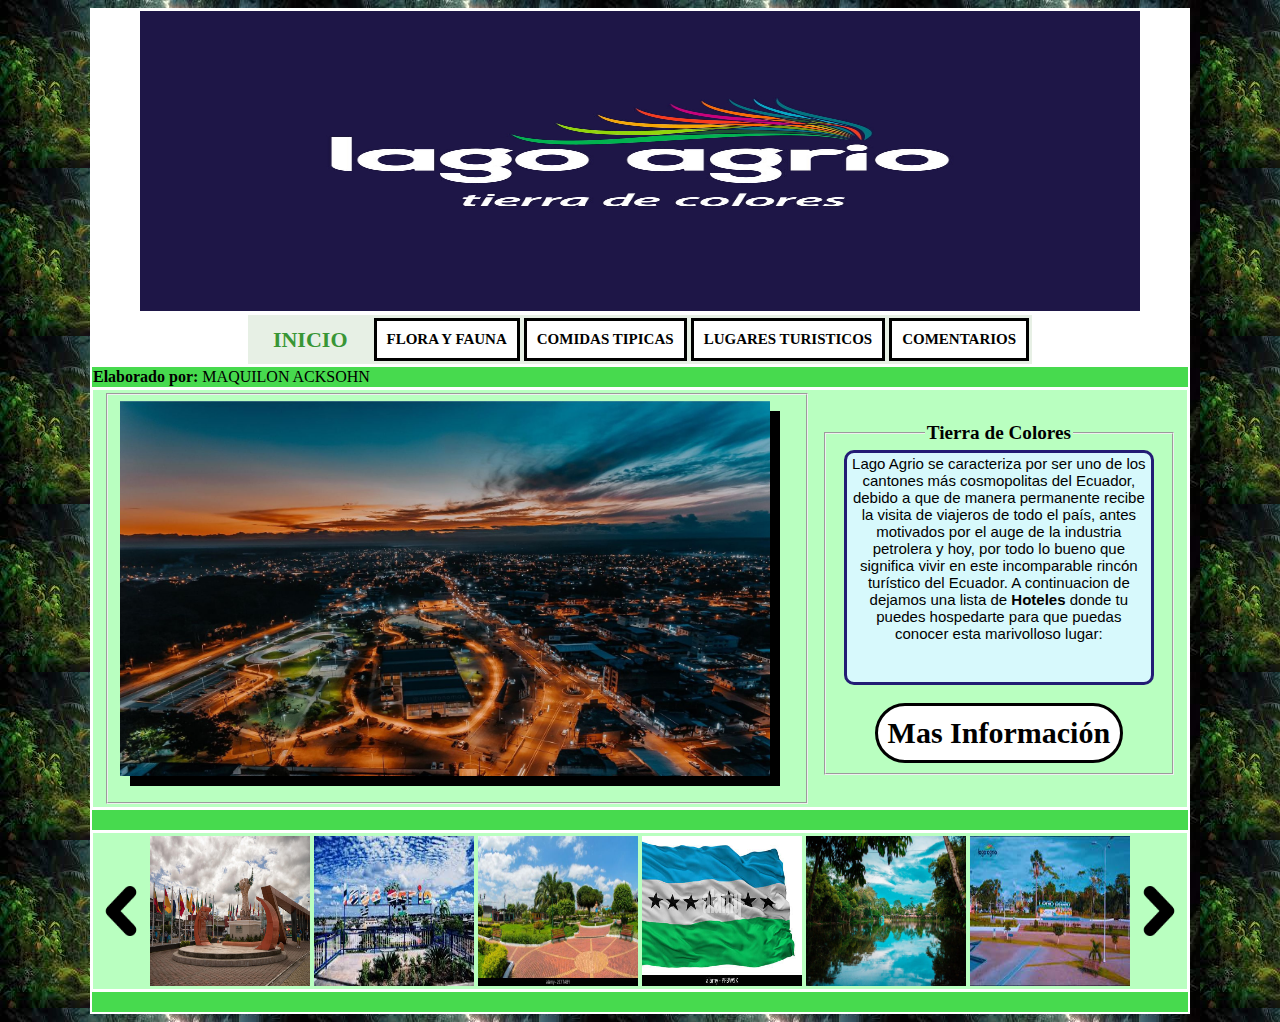
<file: index.html>
<html>
<head>
    <link rel="stylesheet" type="text/css" href="css/estilo12.css">
<title>Lago Agrio</title>
</head>
<body background="imagenes/fondo3.jfif">
    <table border = "0" align="center" width="80%" bgcolor="FFFFFF">
        <tr>
            <td colspan="8"> <center><img src="imagenes/lago.jpg"width="1000x" height="300x">  </center>

       
        </tr>
        <tr>
            <td colspan="8">
                <table border="0" bgcolor="#E7F0E5" align="center">
                    <tr> 
                        <td align="center">
                            <font size="5" class="texto3"> &nbsp; &nbsp;   INICIO    &nbsp; &nbsp;  </font>
                        </td>
                        <td align="center">
                            <a href ="flo_y_fau.html" class="btn2">FLORA Y FAUNA</a>
                        </td>
                        <td align="center">
                            <a href ="comidas.html" class="btn2">COMIDAS TIPICAS</a>
                        </td>
                        <td align="center">
                            <a href ="lu_turisticos.html" class="btn2">LUGARES TURISTICOS</a>
                        </td>
                        <td align="center">
                            <a href ="comentario.html" class="btn2">COMENTARIOS</a>
                        </td>
                    </tr>
                    
                </table>            
            </td>                
        </tr>  
        <tr>
            <td class="nada"> <p><strong>Elaborado por: </strong> MAQUILON ACKSOHN </p></td>
        </tr>
        <tr>
            <td colspan="8" align="center">
                <table border="0" width="100%" bgcolor="#B9FFC0"> 
                    
                    <tr>
                        <td>&nbsp;</td>
                        <td>
                            <fieldset>
                                <img src="imagenes/atardeser.jfif" class="img2">
                                <br>
                                <p></p>
                            </fieldset>
                        </td>
                        <td>&nbsp;</td>
                        <td>
                            <fieldset>
                                <legend align="center"><b> <big>Tierra de Colores </big>  </b> </legend>
                                <p class="texto2">Lago Agrio se caracteriza por ser uno de los cantones más cosmopolitas del Ecuador, debido a que de manera permanente recibe la visita de viajeros de todo el país, antes motivados por el auge de la industria petrolera y hoy, por todo lo bueno que significa vivir en este incomparable rincón turístico del Ecuador. A continuacion de dejamos una lista de <b>Hoteles</b>  donde tu puedes hospedarte para que puedas conocer esta marivolloso lugar:</p>
                                <br>
                                <center><a href ="hoteles.html" class="btn1">Mas Información</a> </center>
                               
                            </fieldset>
                        </td>
                        <td>&nbsp;</td>
                    </tr>
                </table>
                    
                    
            </td>
        </tr>
        <tr>
            <td class="nada">&nbsp;</td>
        </tr>
        <tr >
            <td colspan="2">
            <table border="0" width="100%" bgcolor="#B9FFC0">
                <tr>
                    <td><center> <img src="imagenes/flechaIzquii.png" width="50x" height="50x"> </center></td>

                    <td><center> <img src="imagenes/imagen1.jpg" width="160x" height="150x"> </center></td>
           
                    <td><center> <img src="imagenes/imagen2.jfif" width="160x" height="150x"> </center></td>
            
                   <td><center><img src="imagenes/imagen3.jpg" width="160x" height="150x"> </center></td>
            
                   <td><center> <img src="imagenes/imagen4.jpg" width="160x" height="150x"> </center></td>
            
                   <td><center> <img src="imagenes/imagen5.jpg" width="160x" height="150x"> </center></td>
           
                   <td> <center><img src="imagenes/imagen6.jfif" width="160x" height="150x"> </center></td>

                   <td><center> <img src="imagenes/flechaDeree.png" width="50x" height="50x"> </center></td>
              </tr>
            
            </table>
            </td>
        </tr>
        <tr>
            <td class="nada">&nbsp;</td>
        </tr>
    </table>
</body>
</html>
</file>
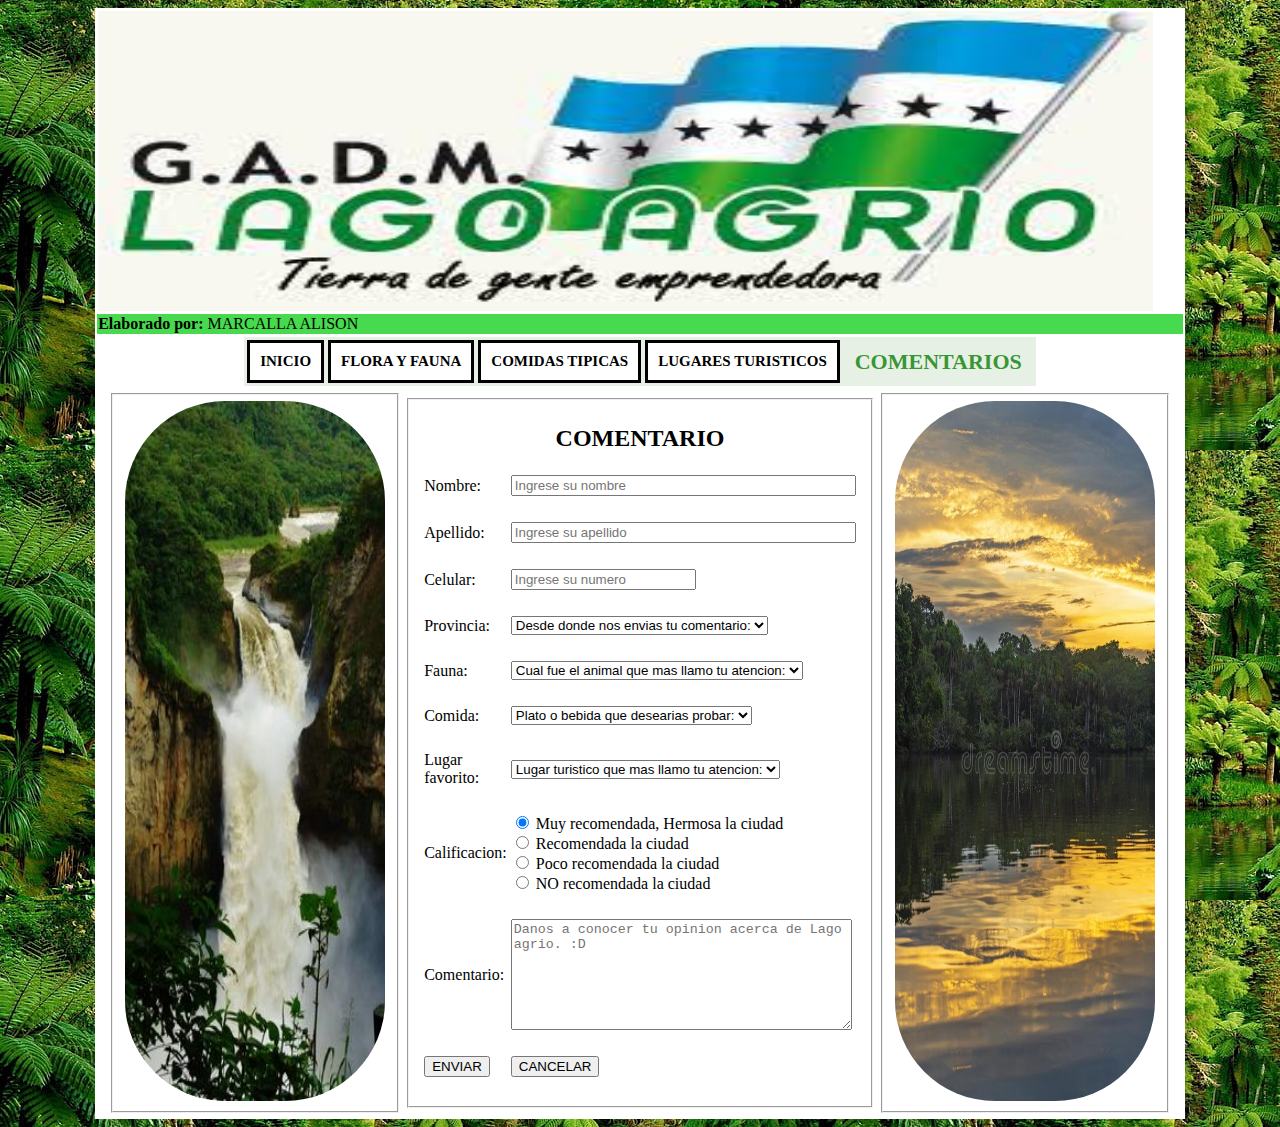
<file: comentario.html>
<html>
<head>
    <link rel="stylesheet" type="text/css" href="css/estilo12.css">
<title>Lago Agrio</title>
</head>
<body background="imagenes/fondo2.jpg">
    <table border = "0" align="center" width="80%" bgcolor="FFFFFF">
        <tr>
            <td colspan="8"><img src="imagenes/fondoLAGO.jfif" width="1055x" height="300x">  </td>
       
        </tr>
        <tr>
            <td class="nada"> <p><strong>Elaborado por: </strong> MARCALLA ALISON </p></td>
        </tr>
        <tr>
            <td colspan="8">
                <table border="0" bgcolor="#E7F0E5" align="center">
                    <tr> 
                        <td align="center">
                            <a href ="index.html" class="btn2">INICIO</a>
                        </td>
                        <td align="center">
                            <a href ="flo_y_fau.html" class="btn2">FLORA Y FAUNA</a>
                        </td>
                        <td align="center">
                            <a href ="comidas.html" class="btn2">COMIDAS TIPICAS</a>
                        </td>
                        <td align="center">
                            <a href ="lu_turisticos.html" class="btn2">LUGARES TURISTICOS</a>
                        </td>
                        <td align="center">
                            <font size="5" class="texto3">&nbsp;   COMENTARIOS   &nbsp; </font>
                         </td>         
                    </tr>             
                </table>            
            </td>                
        </tr>  
        <tr>
            <td colspan="8">
                <table border="0">
                    <tr>
                        <td>&nbsp;</td>
                        <td> 
                            <fieldset> 
                                <img src="imagenes/cascada.jpg"  align="center" class="img3">
                                <br>
                        </fieldset>
                       </td>
                       
                       <td>
                        <fieldset>
                            <form action="index.html" method="post">
                            <legend align="center"><h2>COMENTARIO </h2> </legend>
                            <table>
                                
                                <tr>
                                    <td>Nombre:</td> 
                                    <td><input type="text" name="nombre" maxlength="20" size="40" placeholder="Ingrese su nombre"> </td>
                                </tr>
                                <tr>
                                    <td>&nbsp;</td>
                                </tr>
                                <tr>
                                    <td>Apellido:</td> 
                                    <td><input type="text" name="apellido" maxlength="20" size="40" placeholder="Ingrese su apellido"> </td>
                                </tr>
                                <tr>
                                    <td>&nbsp;</td>
                                </tr>
                                <tr>
                                    <td>Celular:</td> 
                                    <td><input type="number" name="celular" maxlength="10" size="30" placeholder="Ingrese su numero"> </td>
                                </tr>
                                <tr>
                                    <td>&nbsp;</td>
                                </tr>
                                <tr>
                                    <td>Provincia:</td>
                                    <td> <select name="provincia" id="provincia">
                                        <option value="comentario"> Desde donde nos envias tu comentario: </option>
                                        <option value="sucumbios"> Sucumbios </option>
                                        <option value="cotopaxi"> Cotopaxi </option>
                                        <option value="pichincha"> Pichincha </option>
                                        <option value="guayas"> Guayas </option>
                                        <option value="elcoca"> El Coca </option>
                                        <option value="Bolivar"> Bolivar </option>
                                        <option value="manabi"> Manabi </option>
                                    </select> 
                                </td>
                                </tr>
                                <tr>
                                    <td>&nbsp;</td>
                                </tr>
                                <tr>
                                    <td>Fauna:</td>
                                    <td> <select name="animal" id="animal">
                                        <option value="comentario"> Cual fue el animal que mas llamo tu atencion: </option>
                                        <option value="gucamayo"> Guacamayo rojo </option>
                                        <option value="delfin"> Delfin rosado </option>
                                        <option value="tucan"> Tucan </option>
                                        <option value="caiman"> Caiman negro </option>
                                        <option value="anaconda"> Anaconda verde </option>
                                        <option value="guatusa"> Guatusa </option>
                                        <option value="tortuga"> Tortuga matamata </option>
                                        <option value="mono"> Mono ardilla </option>
                                        <option value="tapir"> Tapir </option>
                                    </select> 
                                </td>
                                </tr>
                                <tr>
                                    <td>&nbsp;</td>
                                </tr>
                                <tr>
                                    <td>Comida:</td>
                                    <td> <select name="alimento" id="alimento">
                                        <option value="comentario3"> Plato o bebida que desearias probar: </option>
                                        <option value="mayones"> Pinchos de mayones</option>
                                        <option value="maito"> Maito de pescado </option>
                                        <option value="chonta"> Chica de chonta </option>
                                        <option value="sinchicara"> Sinchicara </option>
                                        <option value="casabe"> Casabe de yuca </option>
                                    </select> 
                                </td>
                                </tr>
                                <tr>
                                    <td>&nbsp;</td>
                                </tr>
                                <tr>
                                    <td>Lugar favorito:</td>
                                    <td> <select name="lugar" id="lugar">
                                        <option value="comentario4"> Lugar turistico que mas llamo tu atencion: </option>
                                        <option value="perla"> Parque perla</option>
                                        <option value="juventud"> Parque de la juventud </option>
                                        <option value="ecologico"> Parque ecologico </option>
                                        <option value="recreativo"> Parque recreativo Nueva Loja </option>
                                        <option value="aguarico"> Rio aguarico </option>
                                    </select> 
                                </td>
                                </tr>
                                <tr>
                                    <td>&nbsp;</td>
                                </tr>
                                <tr>
                                    <td>Calificacion: </td>
                                    <td><input type="radio" name="re" value="ciudad" checked> Muy recomendada, Hermosa la ciudad  <br> 
                                        <input type="radio" name="re" value="ciudad"> Recomendada la ciudad <br>
                                        <input type="radio" name="re" value="ciudad"> Poco recomendada la ciudad <br>
                                        <input type="radio" name="re" value="ciudad"> NO recomendada la ciudad
                                    </td>
                                </tr>
                                <tr>
                                    <td>&nbsp;</td>
                                </tr>
                                <tr>
                                    <td>Comentario:</td>
                                    <td><textarea name="comentario" value="comenrario" cols="40" rows="7" placeholder="Danos a conocer tu opinion acerca de Lago agrio. :D"></textarea> </td>
                                </tr>
                                <tr>
                                    <td>&nbsp;</td>
                                </tr>
                                <tr>
                                   <td> <a href="https://www.facebook.com/gadmlagoagrio" target="_blank"><input type="button" value="ENVIAR" name="Enviar"> </a> </td> 
                                    <td> <input type="reset" value="CANCELAR" name="Cancelar"> </td>
                                </tr>
                                
                            </table>
                        </form>
                        </fieldset>
                        </td>

                        <td>
                            <fieldset>
                                <img src="imagenes/paisaje2.jpg"   align="center" class="img3">
                                <br>
                            </fieldset>
                         </td>
                       <td>&nbsp;</td>
                    </tr>
                </table>
            </td>
        </tr>       
    </table>     
</body>
</html>
</file>
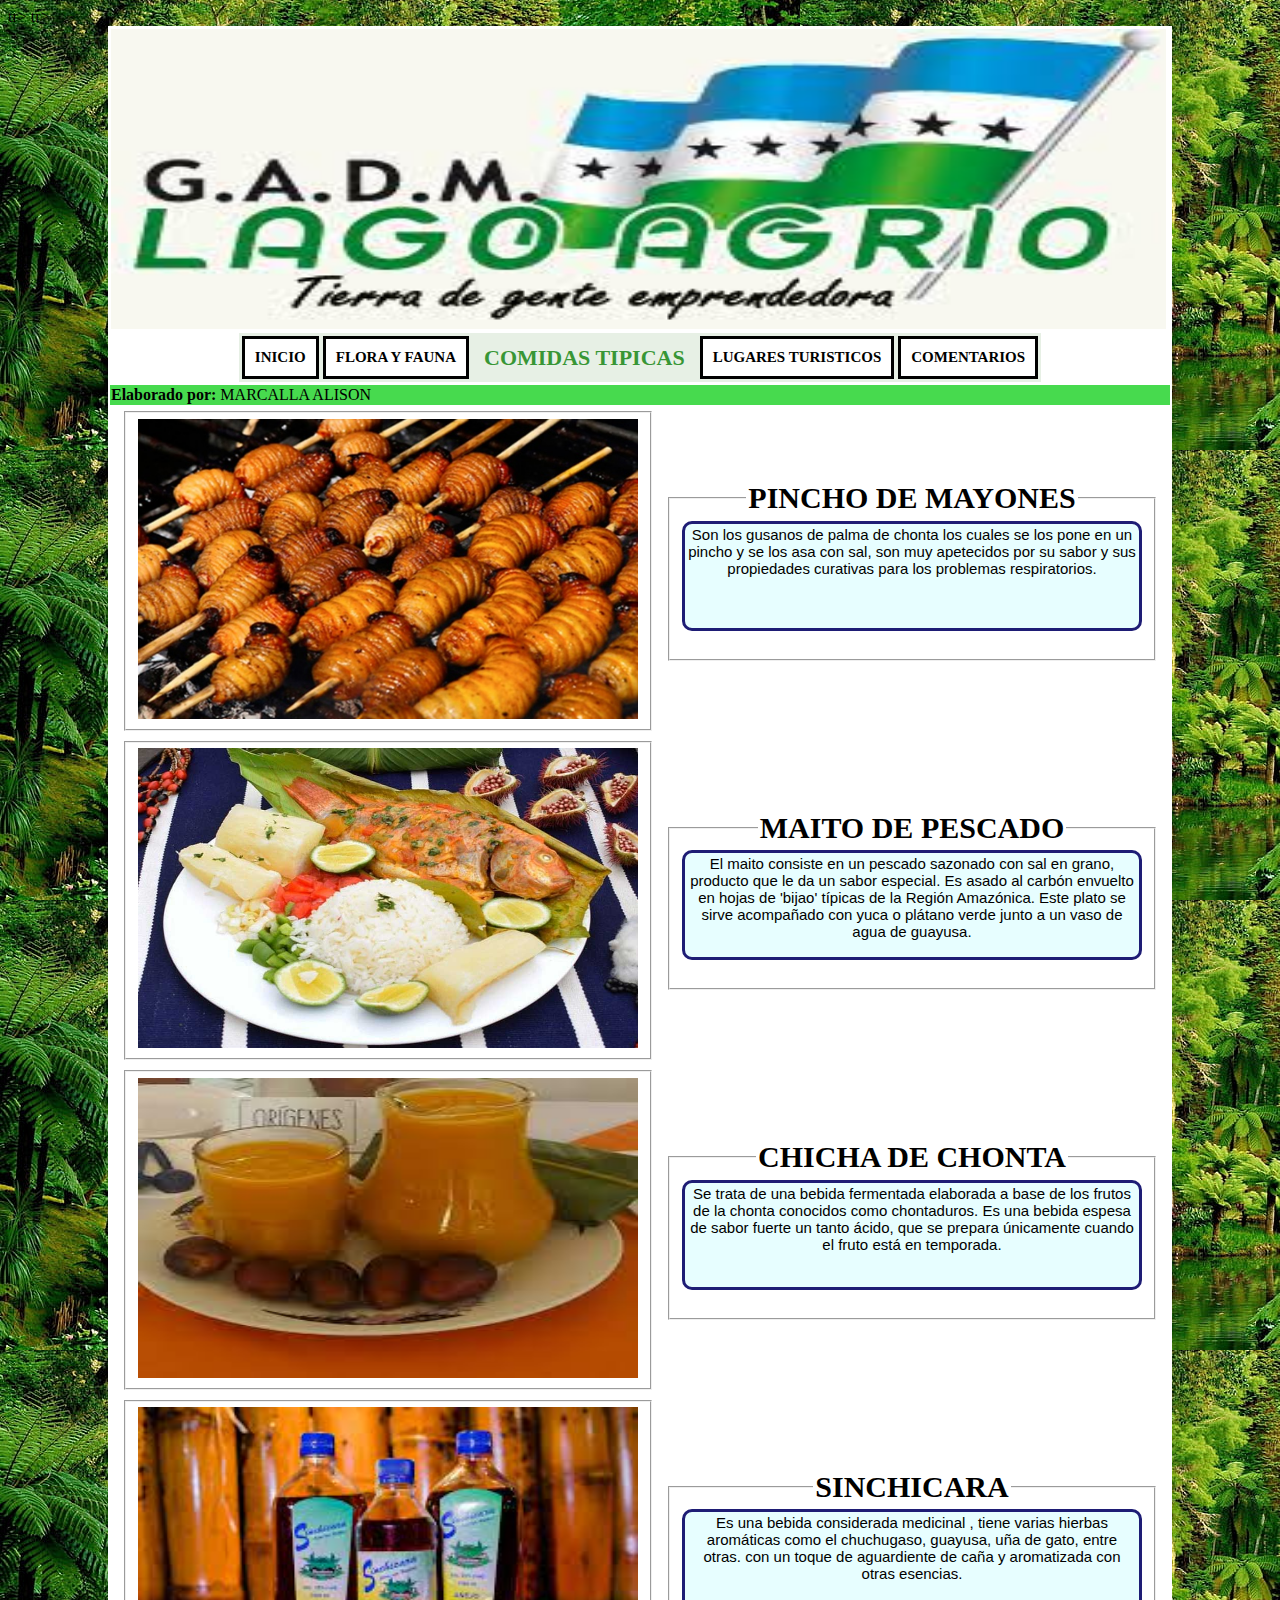
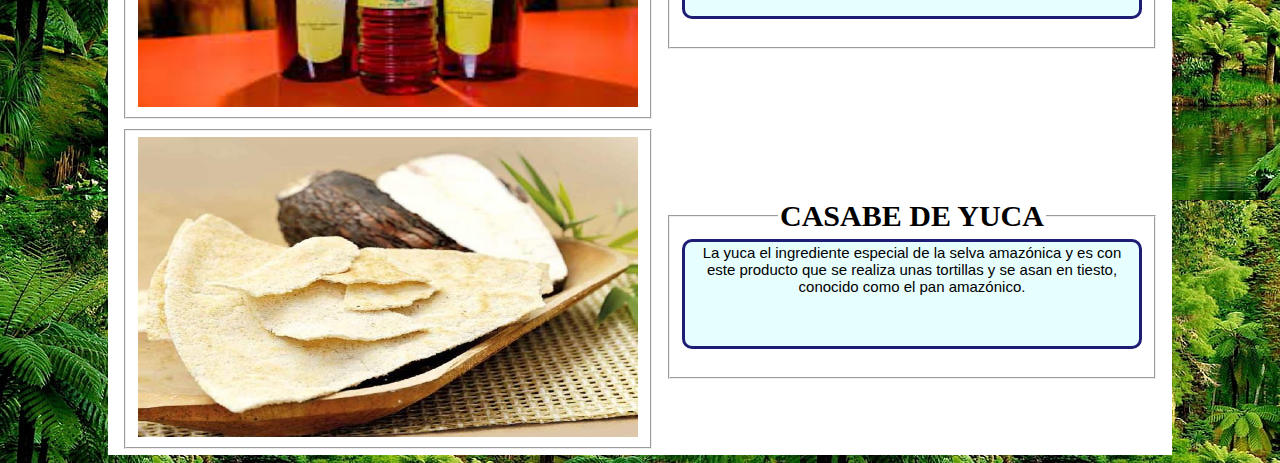
<file: comidas.html>
<html>
<head>
    <link rel="stylesheet" type="text/css" href="css/estilo12.css">
<title>Lago Agrio</title>
</head>
<body background="imagenes/fondo2.jpg">
    <table border = "0" align="center" width="80%" bgcolor="FFFFFF">
        <tr>
            <td colspan="8"><img src="imagenes/fondoLAGO.jfif" width="1055x" height="300x"> </td>
       
        </tr>
        <tr>
            <td colspan="8">
                <table border="0" bgcolor="#E7F0E5" align="center">
                    <tr> 
                        <td align="center">
                            <a href ="index.html" class="btn2">INICIO</a>
                        </td>
                        <td align="center">
                            <a href ="flo_y_fau.html" class="btn2">FLORA Y FAUNA</a>
                        </td>
                        <td align="center">
                            <font size="5" class="texto3">&nbsp;      COMIDAS TIPICAS     &nbsp; </font>
                         </td>
                        <td align="center">
                            <a href ="lu_turisticos.html" class="btn2">LUGARES TURISTICOS</a>
                        </td>
                        <td align="center">
                            <a href ="comentario.html" class="btn2">COMENTARIOS</a>
                        </td>
                    </tr>
                </table>            
            </td>                
        </tr>  
        <tr>
            <td class="nada"> <p><strong>Elaborado por: </strong> MARCALLA ALISON </p></td>
        </tr>
        <tr>
            <td colspan="8" align="center">
                <table border="0" width="100%" > 
                    <tr>
                        <td>&nbsp;</td>
                        <td>
                            <fieldset>
                                <img src="imagenes/Mayones.jpg" width="500x" height="300x">
                                <br>
                            </fieldset>
                        </td>
                        <td>&nbsp;</td>
                        <td>
                            <fieldset>
                                <legend align="center" class="tamano"> <b> PINCHO DE MAYONES</b></legend>
                                <p class="texto5">Son los gusanos de palma de chonta los cuales se los pone en un pincho y se los asa con sal, son muy apetecidos por su sabor y sus propiedades curativas para los problemas respiratorios.</p>
                                <br>
                            </fieldset>
                        </td>
                        <td>&nbsp;</td>
                    </tr>
                </table>
            </td>
        </tr>
        <tr>
            <td colspan="8" align="center">
                <table border="0" width="100%" > 
                    <tr>
                        <td>&nbsp;</td>
                        <td>
                            <fieldset>
                                <img src="imagenes/maito.jpg" width="500x" height="300x">
                                <br>
                            </fieldset>
                        </td>
                        <td>&nbsp;</td>
                        <td>
                            <fieldset>
                                <legend align="center" class="tamano"> <b>MAITO DE PESCADO</b></legend>
                                <p class="texto5">El maito consiste en un pescado sazonado con sal en grano, producto que le da un sabor especial. Es asado al carbón envuelto en hojas de 'bijao' típicas de la Región Amazónica. Este plato se sirve acompañado con yuca o plátano verde junto a un vaso de agua de guayusa.</p>
                                <br>
                            </fieldset>
                        </td>
                        <td>&nbsp;</td>
                    </tr>
                </table>
            </td>
        </tr>
        <tr>
            <td colspan="8" align="center">
                <table border="0" width="100%" > 
                    <tr>
                        <td>&nbsp;</td>
                        <td>
                            <fieldset>
                                <img src="imagenes/Chichadechonta.jfif" width="500x" height="300x">
                                <br>
                            </fieldset>
                        </td>
                        <td>&nbsp;</td>
                        <td>
                            <fieldset>
                                <legend align="center" class="tamano"> <b>CHICHA DE CHONTA</b></legend>
                                <p class="texto5">Se trata de una bebida fermentada elaborada a base de los frutos de la chonta conocidos como chontaduros. Es una bebida espesa de sabor fuerte un tanto ácido, que se prepara únicamente cuando el fruto está en temporada. </p>
                                <br>
                            </fieldset>
                        </td>
                        <td>&nbsp;</td>
                    </tr>
                </table>
            </td>
        </tr>
        tr>
            <td colspan="8" align="center">
                <table border="0" width="100%" > 
                    <tr>
                        <td>&nbsp;</td>
                        <td>
                            <fieldset>
                                <img src="imagenes/sinchicara.jfif" width="500x" height="300x">
                                <br>
                            </fieldset>
                        </td>
                        <td>&nbsp;</td>
                        <td>
                            <fieldset>
                                <legend align="center" class="tamano"> <b>SINCHICARA</b></legend>
                                <p class="texto5"> Es una bebida considerada medicinal , tiene varias hierbas aromáticas como el chuchugaso, guayusa, uña de gato, entre otras. con un toque de aguardiente de caña y aromatizada con otras esencias.</p>
                                <br>
                            </fieldset>
                        </td>
                        <td>&nbsp;</td>
                    </tr>
                </table>
            </td>
        </tr>
        tr>
            <td colspan="8" align="center">
                <table border="0" width="100%" > 
                    <tr>
                        <td>&nbsp;</td>
                        <td>
                            <fieldset>
                                <img src="imagenes/casabedeyuca.jpg" width="500x" height="300x">
                                <br>
                            </fieldset>
                        </td>
                        <td>&nbsp;</td>
                        <td>
                            <fieldset>
                                <legend align="center" class="tamano"> <b>CASABE DE YUCA</b></legend>
                                <p class="texto5">La yuca el ingrediente especial de la selva amazónica y es con este producto que se realiza unas tortillas y se asan en tiesto, conocido como el pan amazónico.</p>
                                <br>
                            </fieldset>
                        </td>
                        <td>&nbsp;</td>
                    </tr>
                </table>
            </td>
        </tr>
</body>
</html>
</file>
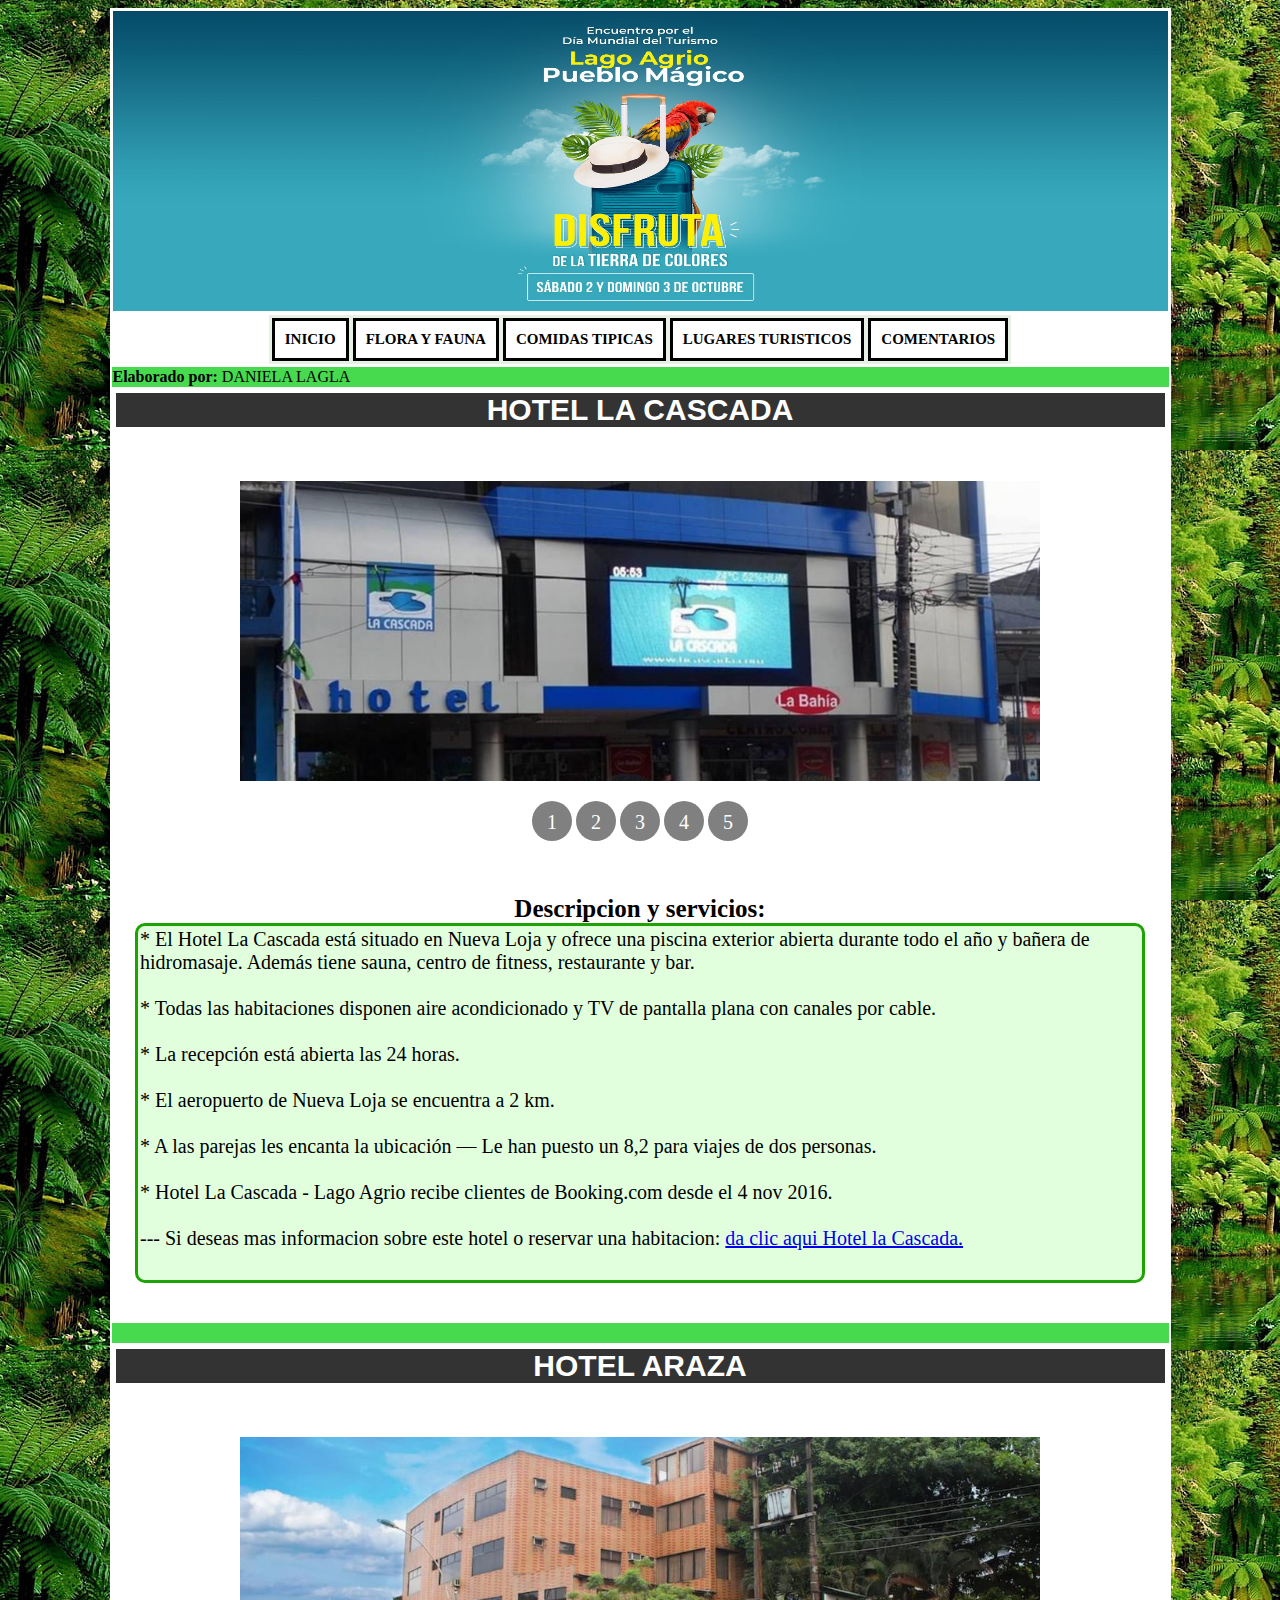
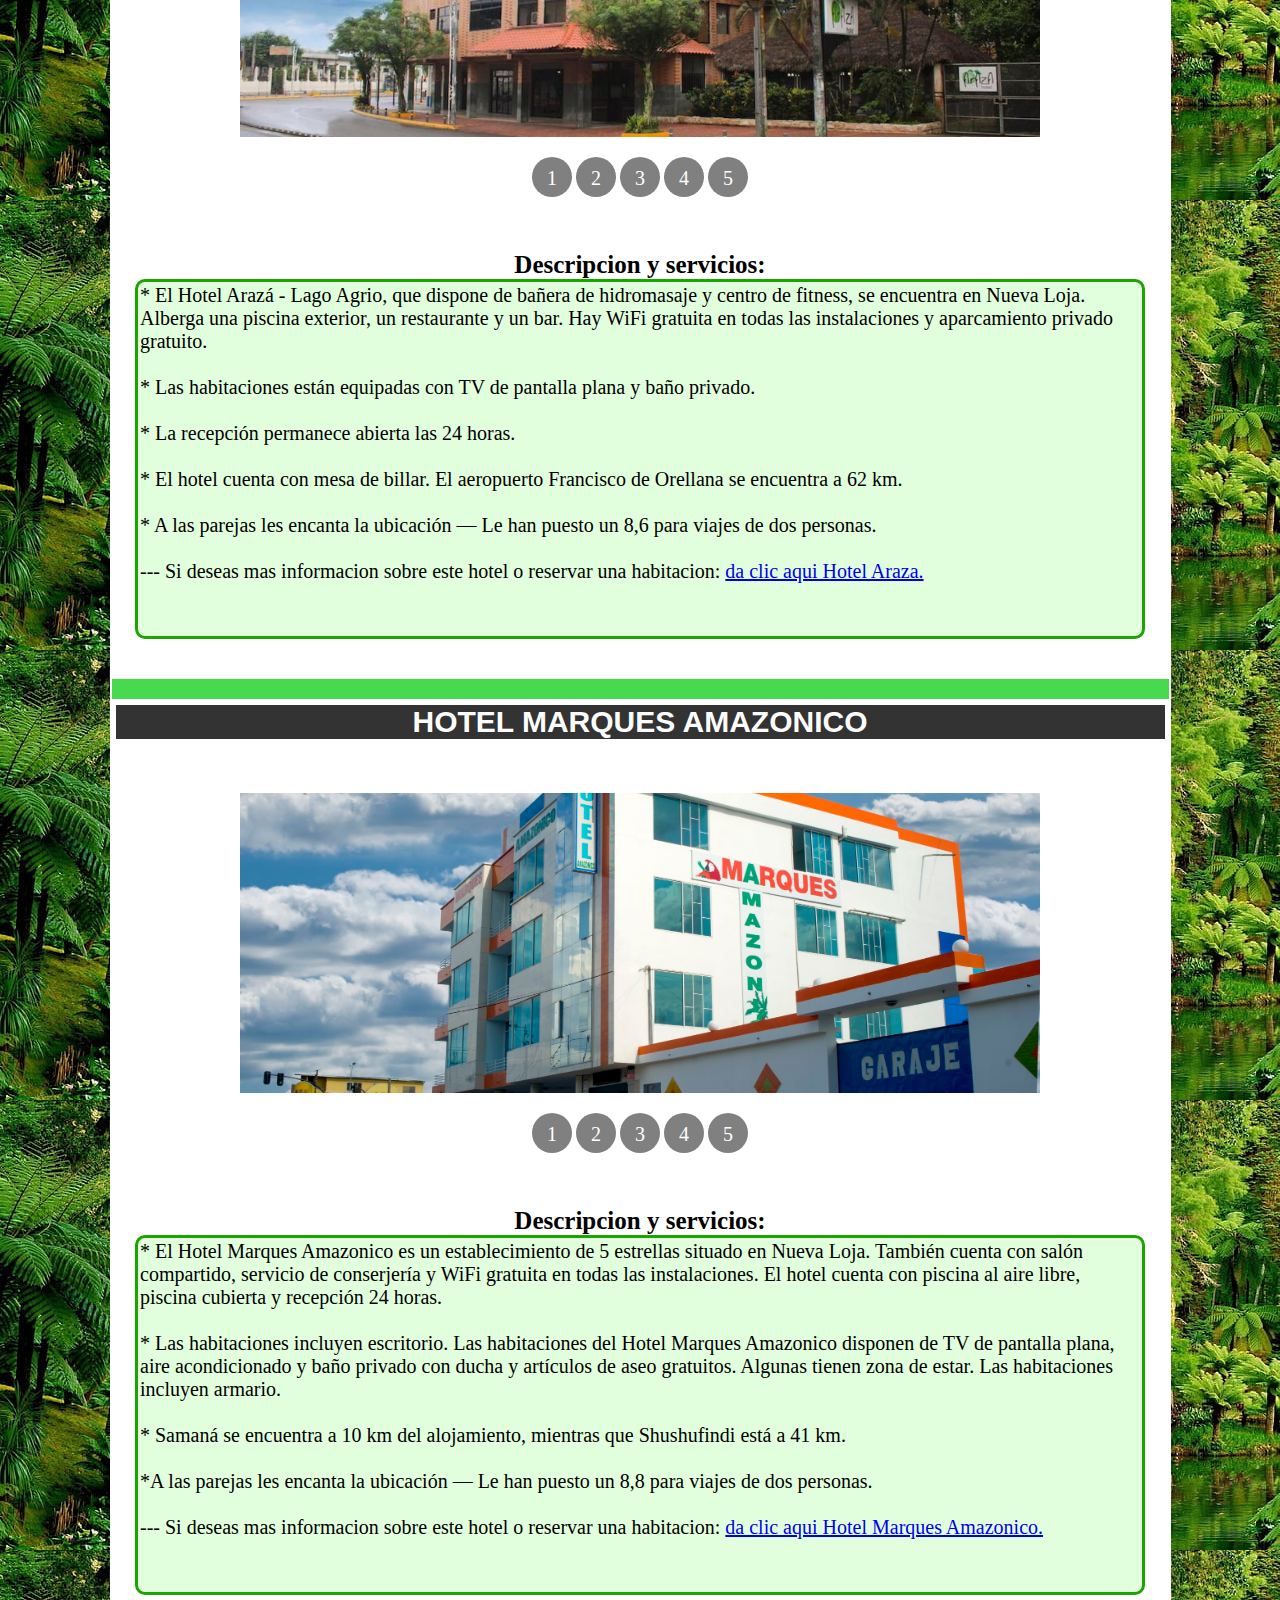
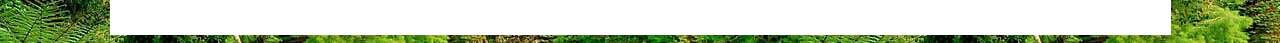
<file: hoteles.html>
<html>
<head>
    <link rel="stylesheet" type="text/css" href="css/estilo.css">
    <link rel="stylesheet" type="text/css" href="css/estilo12.css">
<title>Lago Agrio</title>
</head>
<body background="imagenes/fondo2.jpg">
    <table border = "0" align="center" width="80%" bgcolor="FFFFFF">
        <tr>
            <td colspan="8"><img src="imagenes/baner33.jpg" width="1055x" height="300x">  </td>
       
        </tr>
        <tr>
            <td colspan="8">
                <table border="0" bgcolor="#E7F0E5" align="center">
                    <tr> 
                        <td align="center">
                            <a href ="index.html" class="btn2">INICIO</a>
                        </td>
                        <td align="center">
                            <a href ="flo_y_fau.html" class="btn2">FLORA Y FAUNA</a>
                        </td>
                        <td align="center">
                            <a href ="comidas.html" class="btn2">COMIDAS TIPICAS</a>
                        </td>
                        <td align="center">
                            <a href ="lu_turisticos.html" class="btn2">LUGARES TURISTICOS</a>
                        </td>
                        <td align="center">
                            <a href ="comentario.html" class="btn2">COMENTARIOS</a>
                        </td>
                    </tr>
                </table>            
            </td>                
        </tr>  
        <tr>
            <td class="nada"> <p><strong>Elaborado por: </strong> DANIELA LAGLA </p></td>
        </tr> 
        <tr>
            <td>
                <table border="0" width="100%" align="center" >
                    <tr>
                        <td>
                           <center>  <h1 class="texto6">HOTEL LA CASCADA</h1> </center>
                        </td>
                    </tr>
                    <tr>
                        <td>
                            <div class="container">
                                <ul class="slider">
                                    <li id="slide1">
                                        <img src="imagenes/hotel2.jfif">
                                    </li>
                                    <li id="slide2">
                                        <img src="imagenes/hotel1.jpg">
                                    </li>
                                    <li id="slide3">
                                        <img src="imagenes/hotel3.jpg">
                                    </li>
                                    <li id="slide4">
                                        <img src="imagenes/hotel4.jpg">
                                    </li>
                                    <li id="slide5">
                                        <img src="imagenes/hotel55.jpg">
                                    </li>
                                </ul>
                                <ul>
                                    <ul class="menu">
                                        <li>
                                            <a href="#slide1"> 1 </a>
                                        </li>
                                        <li>
                                            <a href="#slide2"> 2 </a>
                                        </li>
                                        <li>
                                            <a href="#slide3"> 3 </a>
                                        </li>
                                        <li>
                                            <a href="#slide4"> 4 </a>
                                        </li>
                                        <li>
                                            <a href="#slide5"> 5 </a>
                                        </li>
                                    </ul>
                                </ul>
                            </div>
                        </td>
                    </tr>
                    <tr>
                        <td>
                            <b class="tamano2"> <center>Descripcion y servicios: </center> </b>
                            <p class="texto9"> * El Hotel La Cascada está situado en Nueva Loja y ofrece una piscina exterior abierta durante todo el año y bañera de hidromasaje. Además tiene sauna, centro de fitness, restaurante y bar. <br>
                                <br>
                                * Todas las habitaciones disponen aire acondicionado y TV de pantalla plana con canales por cable. <br>
                                <br>
                                * La recepción está abierta las 24 horas. <br>
                                <br>
                                * El aeropuerto de Nueva Loja se encuentra a 2 km. <br>
                                <br>
                                * A las parejas les encanta la ubicación — Le han puesto un 8,2 para viajes de dos personas. <br>
                                <br>
                                * Hotel La Cascada - Lago Agrio recibe clientes de Booking.com desde el 4 nov 2016. <br>
                                <br>
                                --- Si deseas mas informacion sobre este hotel o reservar una habitacion: <a href="https://www.booking.com/hotel/ec/la-cascada.es.html?aid=318615&label=Spanish_Ecuador_ES_EC_28510501585-jgFlyp1AqmYSyTxIEMu3pQS108017176585%3Apl%3Ata%3Ap1%3Ap2%3Aac%3Aap%3Aneg%3Afi13871320127%3Atiaud-297601666995%3Adsa-321412478330%3Alp9069556%3Ali%3Adec%3Adm&sid=9b82e6c5de228f9c84b9be47f6d3d664&dest_id=-929834&dest_type=city&dist=0&group_adults=2&group_children=0&hapos=1&hpos=1&no_rooms=1&req_adults=2&req_children=0&room1=A%2CA&sb_price_type=total&sr_order=popularity&srepoch=1646174403&srpvid=b3b39f6126b501a7&type=total&ucfs=1&activeTab=main" target="_blank">da clic aqui Hotel la Cascada.</a> 
                            </p>
                            <p>&nbsp;</p>
                        </td>
                    </tr>
                </table>
                
            </td>
        </tr>
        
        <tr>
            <td class="nada"> &nbsp;</td>
        </tr>
        <tr>
            <td>
                <table border="0" width="100%" align="center">
                    <tr>
                        <td>
                           <center>  <h1 class="texto6">HOTEL ARAZA</h1> </center>
                        </td>
                    </tr> 
                    <tr>
                        <td>
                            <div class="container">
                                <ul class="slider">
                                    <li id="slidee1">
                                        <img src="imagenes/araza1.jpg">
                                    </li>
                                    <li id="slidee2">
                                        <img src="imagenes/araza2.jpg">
                                    </li>
                                    <li id="slidee3">
                                        <img src="imagenes/araza3.jpg">
                                    </li>
                                    <li id="slidee4">
                                        <img src="imagenes/araza4.jpg">
                                    </li>
                                    <li id="slidee5">
                                        <img src="imagenes/araza5.jpg">
                                    </li>
                                </ul>
                                <ul>
                                    <ul class="menu">
                                        <li>
                                            <a href="#slidee1"> 1 </a>
                                        </li>
                                        <li>
                                            <a href="#slidee2"> 2 </a>
                                        </li>
                                        <li>
                                            <a href="#slidee3"> 3 </a>
                                        </li>
                                        <li>
                                            <a href="#slidee4"> 4 </a>
                                        </li>
                                        <li>
                                            <a href="#slidee5"> 5 </a>
                                        </li>
                                    </ul>
                                </ul>
                            </div>
                        </td>
                    </tr>
                    <tr>
                        <td>
                            <b class="tamano2"> <center>Descripcion y servicios: </center> </b>
                            <p class="texto9"> * El Hotel Arazá - Lago Agrio, que dispone de bañera de hidromasaje y centro de fitness, se encuentra en Nueva Loja. Alberga una piscina exterior, un restaurante y un bar. Hay WiFi gratuita en todas las instalaciones y aparcamiento privado gratuito. <br>
                                <br>
                                * Las habitaciones están equipadas con TV de pantalla plana y baño privado. <br>
                                <br>
                                * La recepción permanece abierta las 24 horas. <br>
                                <br>
                                * El hotel cuenta con mesa de billar. El aeropuerto Francisco de Orellana se encuentra a 62 km. <br>
                                <br>
                                * A las parejas les encanta la ubicación — Le han puesto un 8,6 para viajes de dos personas. <br>
                                <br>
                                --- Si deseas mas informacion sobre este hotel o reservar una habitacion: <a href="https://www.booking.com/hotel/ec/araza.es.html?aid=318615&label=Spanish_Ecuador_ES_EC_28510501585-jgFlyp1AqmYSyTxIEMu3pQS108017176585%3Apl%3Ata%3Ap1%3Ap2%3Aac%3Aap%3Aneg%3Afi13871320127%3Atiaud-297601666995%3Adsa-321412478330%3Alp9069556%3Ali%3Adec%3Adm&sid=9b82e6c5de228f9c84b9be47f6d3d664&dest_id=-929834&dest_type=city&dist=0&group_adults=2&group_children=0&hapos=3&hpos=3&no_rooms=1&req_adults=2&req_children=0&room1=A%2CA&sb_price_type=total&sr_order=popularity&srepoch=1646174403&srpvid=b3b39f6126b501a7&type=total&ucfs=1&activeTab=main" target="_blank">da clic aqui Hotel Araza.</a>
                            </p>
                            <p>&nbsp;</p>
                        </td>
                    </tr>
                </table>
            </td>
        </tr>
        <tr>
            <td class="nada">&nbsp;</td>
        </tr>
        <tr>
            <td>
                <table border="0" width="100%" align="center">
                    <tr>
                        <td>
                           <center>  <h1 class="texto6">HOTEL MARQUES AMAZONICO</h1> </center>
                        </td>
                    </tr> 
                    <tr>
                        <td>
                            <div class="container">
                                <ul class="slider">
                                    <li id="slideee1">
                                        <img src="imagenes/marques1.jpeg">
                                    </li>
                                    <li id="slideee2">
                                        <img src="imagenes/marques2.jpg">
                                    </li>
                                    <li id="slideee3">
                                        <img src="imagenes/marques3.jpg">
                                    </li>
                                    <li id="slideee4">
                                        <img src="imagenes/marques4.jpg">
                                    </li>
                                    <li id="slideee5">
                                        <img src="imagenes/marques5.jpg">
                                    </li>
                                </ul>
                                <ul>
                                    <ul class="menu">
                                        <li>
                                            <a href="#slideee1"> 1 </a>
                                        </li>
                                        <li>
                                            <a href="#slideee2"> 2 </a>
                                        </li>
                                        <li>
                                            <a href="#slideee3"> 3 </a>
                                        </li>
                                        <li>
                                            <a href="#slideee4"> 4 </a>
                                        </li>
                                        <li>
                                            <a href="#slideee5"> 5 </a>
                                        </li>
                                    </ul>
                                </ul>
                            </div>
                        </td>
                    </tr>
                    <tr>
                        <td>
                            <b class="tamano2"> <center>Descripcion y servicios: </center> </b>
                            <p class="texto9"> * El Hotel Marques Amazonico es un establecimiento de 5 estrellas situado en Nueva Loja. También cuenta con salón compartido, servicio de conserjería y WiFi gratuita en todas las instalaciones. El hotel cuenta con piscina al aire libre, piscina cubierta y recepción 24 horas. <br>
                               <br>
                                * Las habitaciones incluyen escritorio. Las habitaciones del Hotel Marques Amazonico disponen de TV de pantalla plana, aire acondicionado y baño privado con ducha y artículos de aseo gratuitos. Algunas tienen zona de estar. Las habitaciones incluyen armario. <br>
                                <br>
                                * Samaná se encuentra a 10 km del alojamiento, mientras que Shushufindi está a 41 km. <br>
                                <br>
                                *A las parejas les encanta la ubicación — Le han puesto un 8,8 para viajes de dos personas. <br> 
                                <br>
                                --- Si deseas mas informacion sobre este hotel o reservar una habitacion: <a href="https://www.booking.com/hotel/ec/marques-amazonico.es.html?aid=318615&label=Spanish_Ecuador_ES_EC_28510501585-jgFlyp1AqmYSyTxIEMu3pQS108017176585%3Apl%3Ata%3Ap1%3Ap2%3Aac%3Aap%3Aneg%3Afi13871320127%3Atiaud-297601666995%3Adsa-321412478330%3Alp9069556%3Ali%3Adec%3Adm&sid=9b82e6c5de228f9c84b9be47f6d3d664&dest_id=-929834&dest_type=city&dist=0&group_adults=2&group_children=0&hapos=8&hpos=8&no_rooms=1&req_adults=2&req_children=0&room1=A%2CA&sb_price_type=total&sr_order=popularity&srepoch=1646174403&srpvid=b3b39f6126b501a7&type=total&ucfs=1&activeTab=main" target="_blank">da clic aqui Hotel Marques Amazonico.</a>
                            </p>
                            <p>&nbsp;</p>
                        </td>
                    </tr>
                </table>
            </td>
        </tr>
    </body>
</html>
</file>
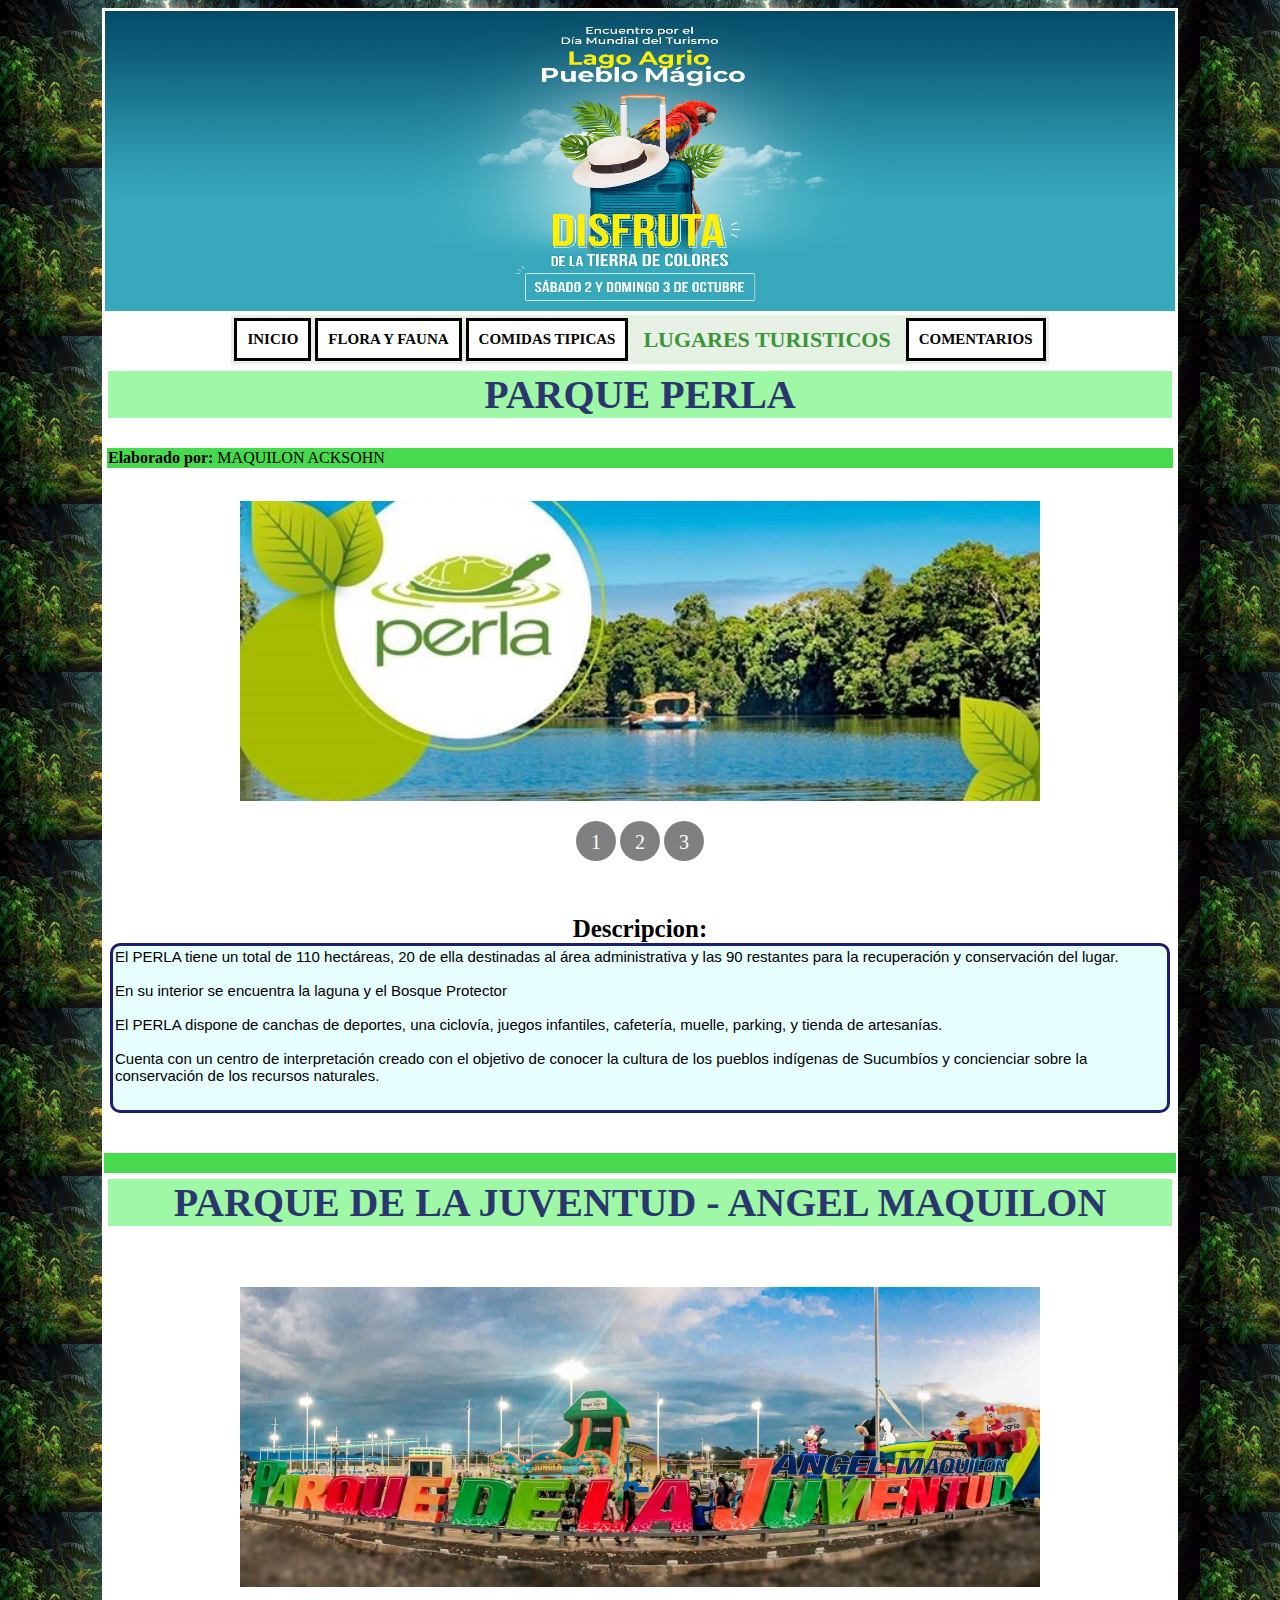
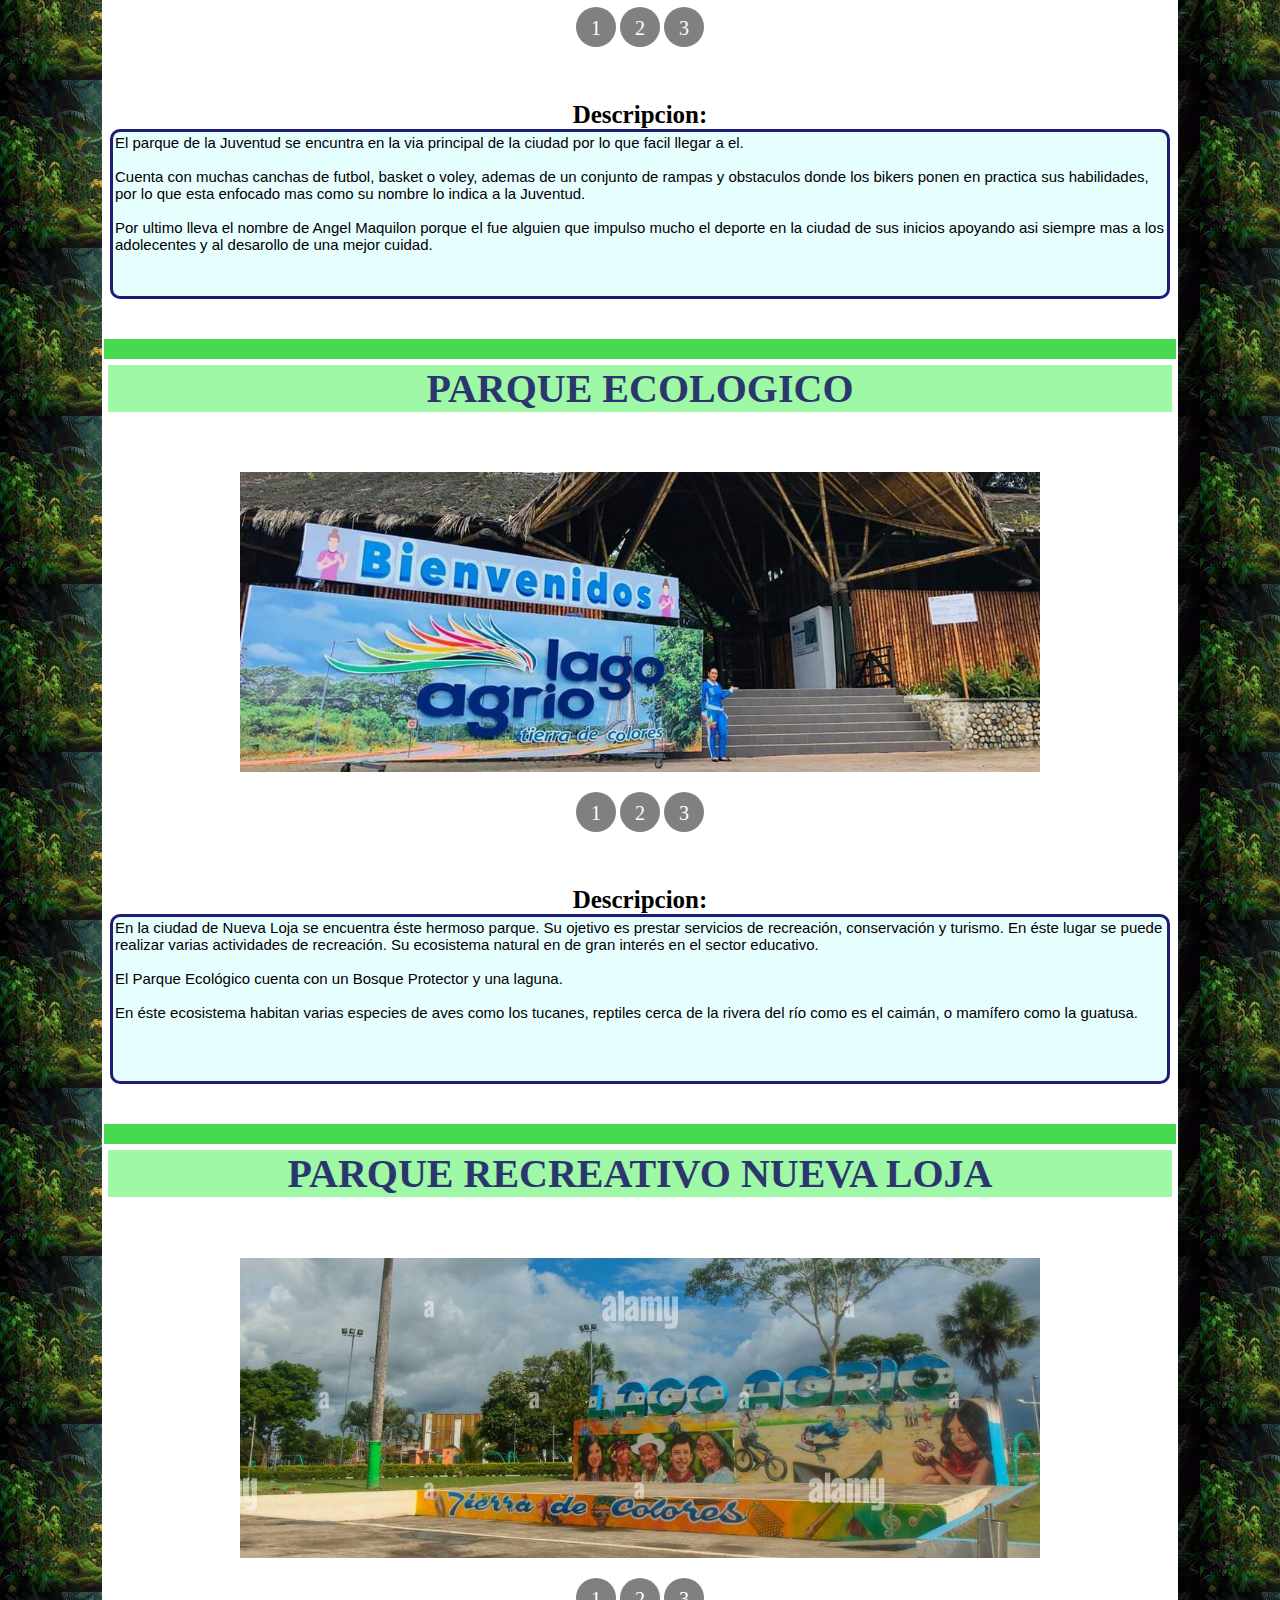
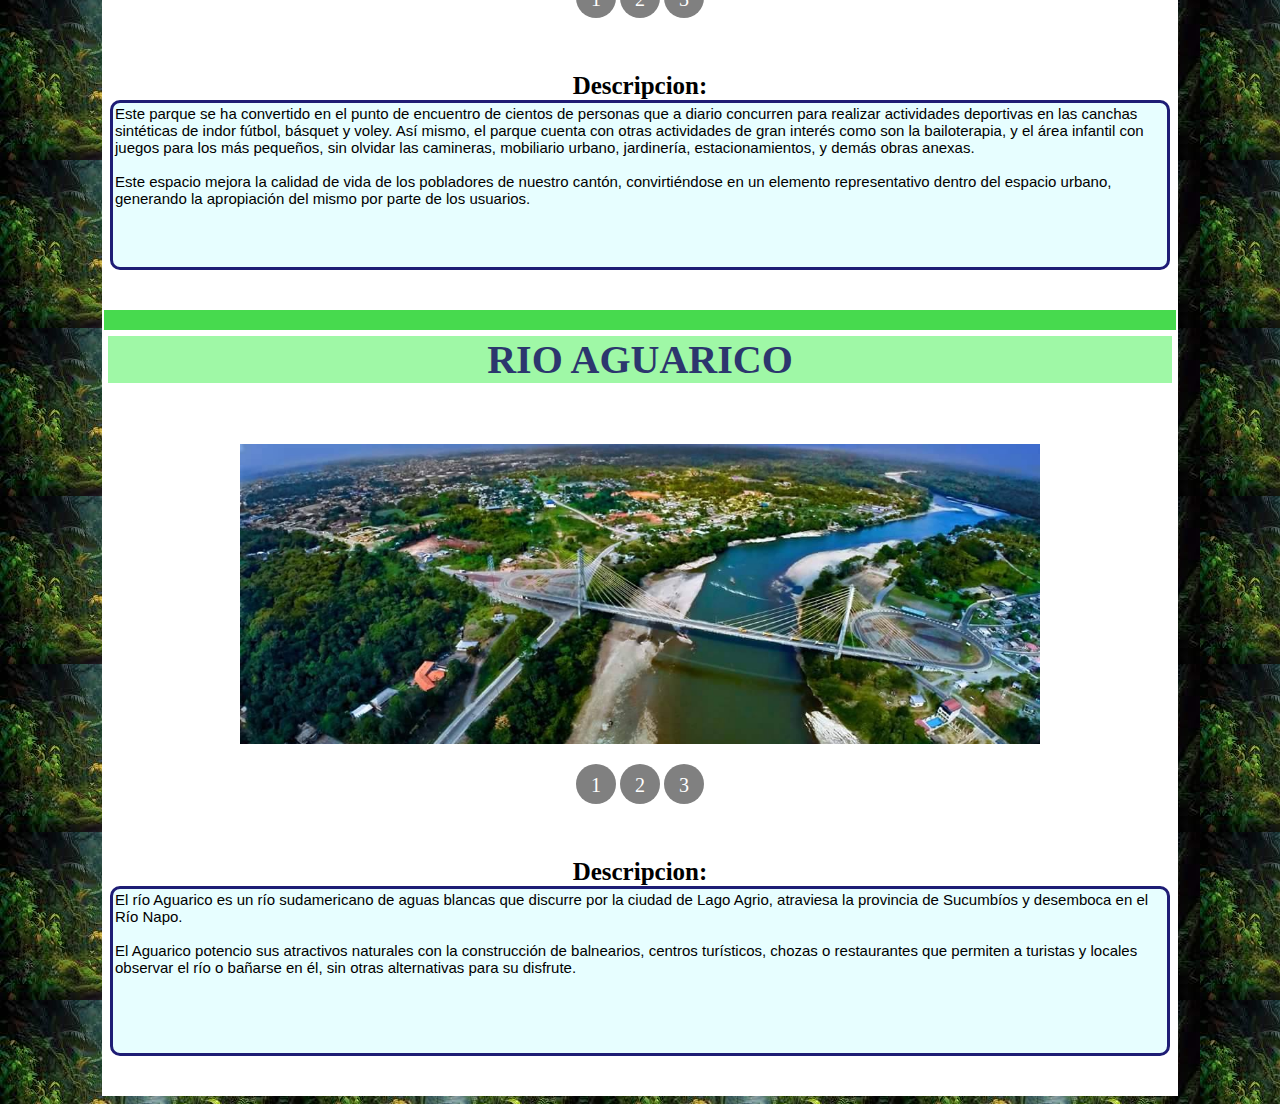
<file: lu_turisticos.html>
<html>
<head>
    <link rel="stylesheet" type="text/css" href="css/estilo.css">
    <link rel="stylesheet" type="text/css" href="css/estilo12.css">
<title>Lago Agrio</title>
</head>
<body background="imagenes/fondo3.jfif">
    <table border = "0" align="center" width="80%" bgcolor="FFFFFF">
        <tr>
            <td colspan="8"><img src="imagenes/baner33.jpg" width="1070x" height="300x"></td>
       
        </tr>
        <tr>
            <td colspan="8">
                <table border="0" bgcolor="#E7F0E5" align="center">
                    <tr> 
                        <td align="center">
                            <a href ="index.html" class="btn2">INICIO</a>
                        </td>
                        <td align="center">
                            <a href ="flo_y_fau.html" class="btn2">FLORA Y FAUNA</a>
                        </td>
                        <td align="center">
                            <a href ="comidas.html" class="btn2">COMIDAS TIPICAS</a>
                        </td>
                        <td align="center">
                            <font size="5" class="texto3">&nbsp;   LUGARES TURISTICOS    &nbsp; </font>
                        </td>
                        <td align="center">
                            <a href ="comentario.html" class="btn2">COMENTARIOS</a>
                        </td>
                    </tr>
                </table>            
            </td>                
        </tr>  
        <tr>
            <td>
                <table border="0" width="100%" align="center">
                    <tr>   
                        <td>
                           <center>  <h1 class="texto7">PARQUE PERLA</h1> </center>
                        </td>
                    </tr>
                    <tr>
                        <td class="nada"> <p><strong>Elaborado por: </strong> MAQUILON ACKSOHN </p></td>
                    </tr>
                    <tr>
                        <td>
                            <div class="container">
                                <ul class="slider">
                                    <li id="slide1">
                                        <img src="imagenes/perla11.jpg">
                                    </li>
                                    <li id="slide2">
                                        <img src="imagenes/perla2.jpg">
                                    </li>
                                    <li id="slide3">
                                        <img src="imagenes/perla3.jpg">
                                    </li>
                                </ul>
                                <ul>
                                    <ul class="menu">
                                        <li>
                                            <a href="#slide1"> 1 </a>
                                        </li>
                                        <li>
                                            <a href="#slide2"> 2 </a>
                                        </li>
                                        <li>
                                            <a href="#slide3"> 3 </a>
                                        </li>
                                    </ul>
                                </ul>
                            </div>
                        </td>
                    </tr>
                    <tr>
                        <td>
                            <b class="tamano2"> <center>Descripcion: </center> </b>
                            <p class="texto8">El PERLA tiene un total de 110 hectáreas, 20 de ella destinadas al área administrativa y las 90 restantes para la recuperación y conservación del lugar. <br>
                                <br>
                             En su interior se encuentra la laguna y el Bosque Protector <br>
                             <br>
                             El PERLA dispone de canchas de deportes, una ciclovía, juegos infantiles, cafetería, muelle, parking, y tienda de artesanías. <br>
                             <br>
                             Cuenta con un centro de interpretación creado con el objetivo de conocer la cultura de los pueblos indígenas de Sucumbíos y concienciar sobre la conservación de los recursos naturales.
                            </p>  
                            <p>&nbsp;</p>
                        </td>
                    </tr>
                </table>
            </td>
        </tr>
        <tr>
            <td class="nada">&nbsp;</td>
        </tr>
        <tr>
            <td>
                <table border="0" width="100%" align="center">
                    <tr>
                        <td>
                           <center>  <h1 class="texto7"> PARQUE DE LA JUVENTUD - ANGEL MAQUILON</h1> </center>
                        </td>
                    </tr>
                    <tr>
                        <td>
                            <div class="container">
                                <ul class="slider">
                                    <li id="slidee1">
                                        <img src="imagenes/juventud2.jfif">
                                    </li>
                                    <li id="slidee2">
                                        <img src="imagenes/juventud5.jfif">
                                    </li>
                                    <li id="slidee3">
                                        <img src="imagenes/juventud1.jfif">
                                    </li>
                                </ul>
                                <ul>
                                    <ul class="menu">
                                        <li>
                                            <a href="#slidee1"> 1 </a>
                                        </li>
                                        <li>
                                            <a href="#slidee2"> 2 </a>
                                        </li>
                                        <li>
                                            <a href="#slidee3"> 3 </a>
                                        </li>
                                    </ul>
                                </ul>
                            </div>
                        </td>
                    </tr>
                    <tr>
                        <td>
                            <b class="tamano2"> <center>Descripcion: </center> </b>
                            <p class="texto8">El parque de la Juventud se encuntra en la via principal de la ciudad por lo que facil llegar a el. <br>
                                <br>
                            Cuenta con muchas canchas  de futbol, basket o voley, ademas de un conjunto de rampas y obstaculos donde los bikers ponen en practica sus habilidades, por lo que esta enfocado mas como su nombre lo indica a la Juventud. <br>
                            <br>
                            Por ultimo lleva el nombre de Angel Maquilon porque el fue alguien que impulso mucho el deporte en la ciudad de sus inicios apoyando asi siempre mas a los adolecentes y al desarollo de una mejor cuidad. </p>
                            <p>&nbsp;</p>
                        </td>
                    </tr>
                </table>
            </td>
        </tr>
        <tr>
            <td class="nada">&nbsp;</td>
        </tr>
        <tr>
            <td>
                <table border="0" width="100%" align="center">
                    <tr>
                        <td>
                           <center>  <h1 class="texto7">PARQUE ECOLOGICO</h1> </center>
                        </td>
                    </tr>
                    <tr>
                        <td>
                            <div class="container">
                                <ul class="slider">
                                    <li id="slideee1">
                                        <img src="imagenes/ecologico11.jpg">
                                    </li>
                                    <li id="slideee2">
                                        <img src="imagenes/ecologico2.jpg">
                                    </li>
                                    <li id="slideee3">
                                        <img src="imagenes/ecologico3.jpg">
                                    </li>
                                </ul>
                                <ul>
                                    <ul class="menu">
                                        <li>
                                            <a href="#slideee1"> 1 </a>
                                        </li>
                                        <li>
                                            <a href="#slideee2"> 2 </a>
                                        </li>
                                        <li>
                                            <a href="#slideee3"> 3 </a>
                                        </li>
                                    </ul>
                                </ul>
                            </div>
                        </td>
                    </tr>
                    <tr>
                        <td>
                            <b class="tamano2"> <center>Descripcion: </center> </b>
                            <p class="texto8">En la ciudad de Nueva Loja se encuentra éste hermoso parque. Su ojetivo es prestar servicios de recreación, conservación y turismo. En éste lugar se puede realizar varias actividades de recreación. Su ecosistema natural en de gran interés en el sector educativo. <br>
                           <br>
                                El Parque Ecológico cuenta con un Bosque Protector y una laguna. <br>
                           <br>
                                En éste ecosistema habitan varias especies de aves como los tucanes, reptiles cerca de la rivera del río como es el caimán, o mamífero como la guatusa.</p>
                            <p>&nbsp;</p>
                        </td>
                    </tr>
                </table>
            </td>
        </tr>
        <tr>
            <td class="nada">&nbsp;</td>
        </tr>
        <tr>
            <td>
                <table border="0" width="100%" align="center">
                    <tr>
                        <td>
                           <center>  <h1 class="texto7">PARQUE RECREATIVO NUEVA LOJA</h1> </center>
                        </td>
                    </tr>
                    <tr>
                        <td>
                            <div class="container">
                                <ul class="slider">
                                    <li id="slideeee1">
                                        <img src="imagenes/recreativo11.jpg">
                                    </li>
                                    <li id="slideeee2">
                                        <img src="imagenes/recreativo2.jfif">
                                    </li>
                                    <li id="slideeee3">
                                        <img src="imagenes/recreativo3.jfif">
                                    </li>
                                </ul>
                                <ul>
                                    <ul class="menu">
                                        <li>
                                            <a href="#slideeee1"> 1 </a>
                                        </li>
                                        <li>
                                            <a href="#slideeee2"> 2 </a>
                                        </li>
                                        <li>
                                            <a href="#slideeee3"> 3 </a>
                                        </li>
                                    </ul>
                                </ul>
                            </div>
                        </td>
                    </tr>
                    <tr>
                        <td>
                            <b class="tamano2"> <center>Descripcion: </center> </b>
                            <p class="texto8">Este parque se ha convertido en el punto de encuentro de cientos de personas que a diario concurren para realizar actividades deportivas  en las canchas sintéticas de indor fútbol, básquet y voley. Así mismo, el parque cuenta con otras actividades de gran interés como son la bailoterapia, y el área infantil con juegos para los más pequeños, sin olvidar las camineras, mobiliario urbano, jardinería, estacionamientos, y demás obras anexas. <br>
                                <br>
                            Este espacio mejora la calidad de vida de los pobladores de nuestro cantón, convirtiéndose en un elemento representativo dentro del espacio urbano, generando la apropiación del mismo por parte de los usuarios.</p>  
                            <p>&nbsp;</p>
                        </td>
                    </tr>
                </table>
            </td>
        </tr>
        <tr>
            <td class="nada">&nbsp;</td>
        </tr>
        <tr>
            <td>
                <table border="0" width="100%" align="center">
                    <tr>
                        <td>
                           <center>  <h1 class="texto7">RIO AGUARICO</h1> </center>
                        </td>
                    </tr>
                    <tr>
                        <td>
                            <div class="container">
                                <ul class="slider">
                                    <li id="slideeeee1">
                                        <img src="imagenes/aguarico1.jpg">
                                    </li>
                                    <li id="slideeeee2">
                                        <img src="imagenes/aguarico2.jfif">
                                    </li>
                                    <li id="slideeeee3">
                                        <img src="imagenes/agurico3.jfif">
                                    </li>
                                </ul>
                                <ul>
                                    <ul class="menu">
                                        <li>
                                            <a href="#slideeeee1"> 1 </a>
                                        </li>
                                        <li>
                                            <a href="#slideeeee2"> 2 </a>
                                        </li>
                                        <li>
                                            <a href="#slideeeee3"> 3 </a>
                                        </li>
                                    </ul>
                                </ul>
                            </div>
                        </td>
                    </tr>
                    <tr>
                        <td>
                            <b class="tamano2"> <center>Descripcion: </center> </b>
                            <p class="texto8"> El río Aguarico es un río sudamericano de aguas blancas que discurre por la ciudad de Lago Agrio, atraviesa la provincia de Sucumbíos y desemboca en el Río Napo. <br>
                                <br>
                            El Aguarico potencio sus atractivos naturales con la construcción de balnearios, centros  turísticos, chozas o restaurantes que permiten a turistas y locales observar el río o bañarse en él, sin otras alternativas para su disfrute.</p>
                            <p></p>
                            <p>&nbsp;</p>
                        </td>
                    </tr>
                </table>
            </td>
        </tr>

    </table>  
    
</body>
</html>
</file>
<file: css/estilo12.css>
.btn1{
    background:white;
    text-decoration: none;
    display:inline-block;
    padding:10px;
    border: 3px solid black;
    border-radius:50px;
    text-decoration: none;
    color:black;
    font-weight: bold;
    transition: all 0.9s;
    text-align: center;
    font-size: 30px;
}
.btn1:hover{
    background:rgb(158, 192, 108);
    color:white;
    border: 3px solid green;
}
.btn2{
    background:white;
    text-decoration: none;
    display:inline-block;
    padding:10px;
    border: 3px solid black;
    text-decoration: none;
    color:black;
    font-weight: bold;
    transition: all 0.9s;
    text-align: center;
    font-size: 15px;
}
.btn2:hover{
    background:cadetblue;
    color:white;
    border: 3px solid blue;
}
.texto1{
font-size: 15px;
font-weight: bold;
font-family: Arial, Helvetica, sans-serif;
}
.texto2{
    width: 300px;
    height: 225px;
    background-color: #d7f9fc;
    padding: 2px;
    border: 3px solid #231d75;
    border-radius: 10px;
    font-size: 15px;
    font-family: Verdana, Geneva, Tahoma, sans-serif;
    margin: auto;
    display: block;
    text-align: center;

}
.texto3{
    font-size: 22px;
    font-weight: bold;
    font-family:Georgia, 'Times New Roman', Times, serif;
    color: rgb(56, 150, 53);
}
.texto4{
    color: rgb(170, 29, 19);
    font-size: 45px;
    font-family:Georgia, 'Times New Roman', Times, serif;
    background-color: rgb(124, 209, 138);
}
.texto5{
    width: 450px;
    height: 100px;
    background-color: #e7feff;
    padding: 2px;
    border: 3px solid #1e1d75;
    border-radius: 10px;
    font-size: 15px;
    font-family: Verdana, Geneva, Tahoma, sans-serif;
    margin: auto;
    display: block;
    text-align: center;
}
.texto6{
    font-size: 30px;
    color: white;
    background-color: rgb(51, 51, 51);
    font-family: 'Segoe UI', Tahoma, Geneva, Verdana, sans-serif;
}
.texto7{
    font-size: 40px;
    color: rgb(44, 54, 110);
    background-color: rgb(159, 248, 166);
    font-family:'Times New Roman', Times, serif;
}
.texto8{
    width: 1050px;
    height: 160px;
    background-color: #e7feff;
    padding: 2px;
    border: 3px solid #1e1d75;
    border-radius: 10px;
    font-size: 15px;
    font-family: Verdana, Geneva, Tahoma, sans-serif;
    margin: auto;
    display: block;
    text-align: left;
}
.texto9{
    width: 1000px;
    height: 350px;
    background-color: #e2ffdd;
    padding: 2px;
    border: 3px solid #1da302;
    border-radius: 10px;
    font-size: 20px;
    font-family:'Times New Roman', Times, serif;
    margin: auto;
    display: block;
    text-align: left;
}
.tamano{
    font-size: 30px;
}
.tamano2{
    font-size: 25px;
    text-align: center;
    font-family: 'Times New Roman', Times, serif;
}
.nada{
    background-color: rgb(71, 218, 78);
}
.img{
    height: 300px;
    width: 300px;
    border-radius: 35px;
    border: 5px solid #000000;
}
.img2{
    height: 375px;
    width: 650px;
    box-shadow: 10px 10px 0px #000000;
}
.img3{
    height: 700px;
    width: 260px;
    border-radius: 100px;
}
.img4{
    width: 275px;
    height: 100px;
    border-radius: 100%;
}
</file>
<file: css/estilo.css>
.container{
    margin: auto;
    background-color: white;
    width: 800px;
    padding: 30px;
}

ul, li{
    margin: 0;
    padding: 0;
    list-style: none;
}

ul.slider{
    position:relative;
    width: 800px;
    height: 300px;
}

ul.slider li{
    position: absolute;
    left: 0;
    top: 0;
    opacity: 0;
    width: inherit;
    height: inherit;
    background-color: white;
    transition: opacity .5s;
}

ul.slider li img{
    width: 100%;
    height: 300px;
    object-fit: cover;
}
ul.slider li:first-child{
    opacity: 1;
}
ul.slider li:target{
    opacity: 1;
}
.menu{
    text-align: center;
    margin: 20px;
}
.menu li{
    display: inline-block;
    text-align: center;
}
.menu li a{
    display: inline-block;
    color: white;
    text-decoration: none;
    background-color: grey;
    padding: 10px;
    width: 20px;
    height: 20px;
    font-size: 20px;
    border-radius: 100%;
}
</file>
